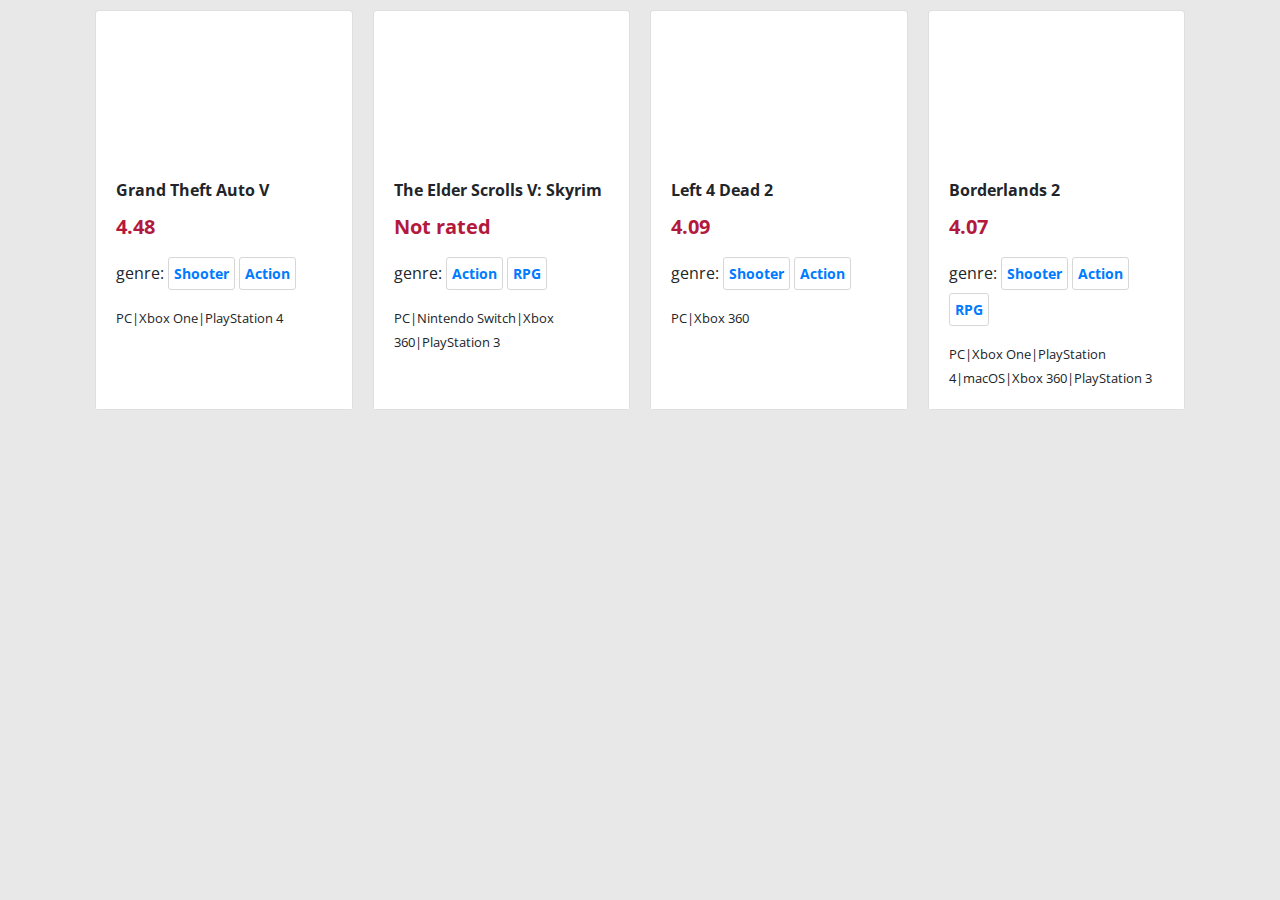
<file: js-game/index.html>
<!DOCTYPE html>
<html lang="en">
    <head>
        <meta charset="UTF-8" />
        <meta name="viewport" content="width=device-width, initial-scale=1.0" />
        <meta http-equiv="X-UA-Compatible" content="ie=edge" />
        <title>JavaScript 1</title>
        <link rel="stylesheet" href="https://stackpath.bootstrapcdn.com/bootstrap/4.4.1/css/bootstrap.min.css" crossorigin="anonymous" /> 
        <link rel="stylesheet" href="css/style.css" />
    </head>
    <body>
        <div class="container"></div>

        <script src="js/data/actionGames.js"></script>
        <script src="js/data/shooterGames.js"></script>
        <script src="js/data/rpgGames.js"></script>
        <script src="js/script.js"></script>
    </body>
</html>
</file>
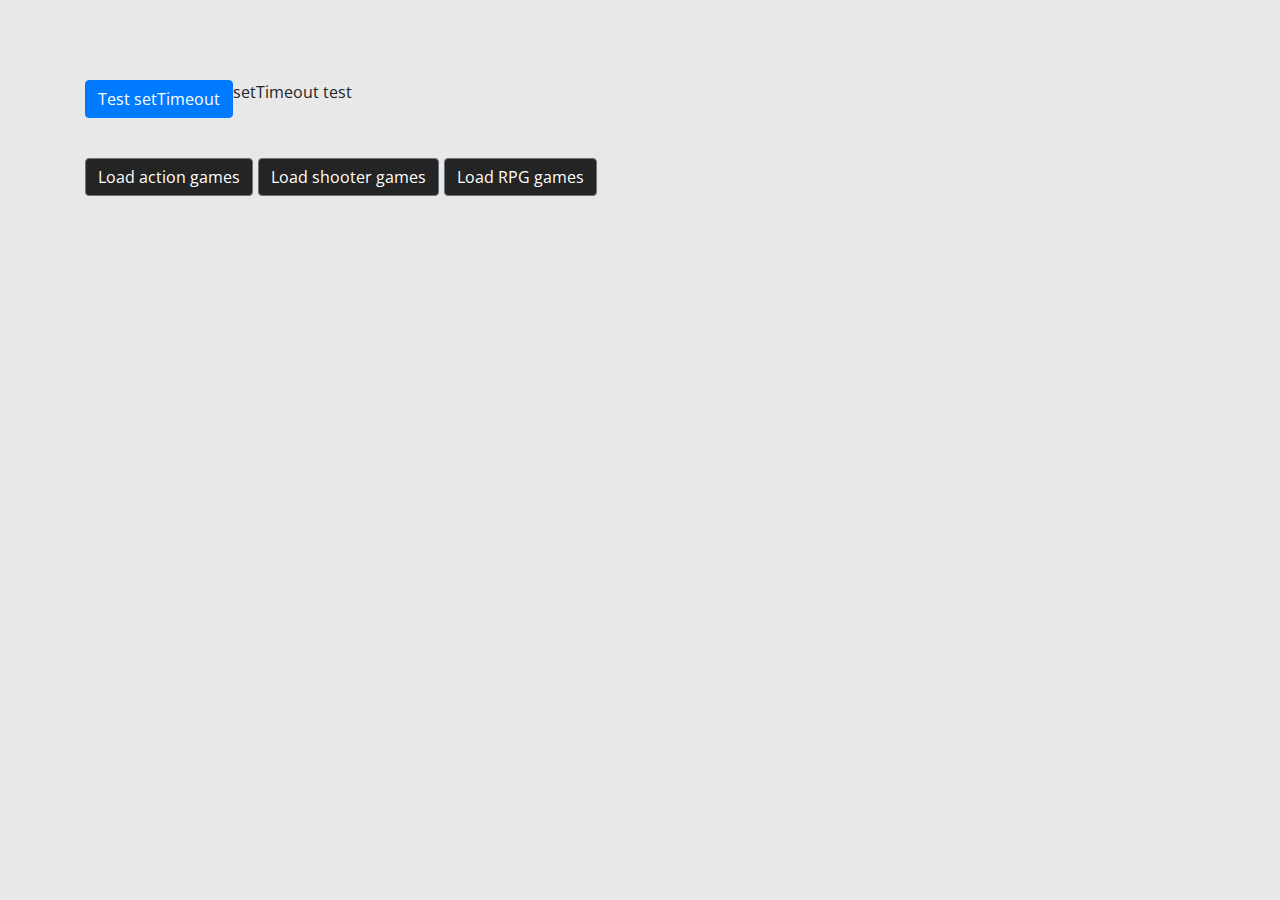
<file: js-weektwo/Lessonfour/index.html>
<!DOCTYPE html>
<html lang="en">
    <head>
        <meta charset="UTF-8" />
        <meta name="viewport" content="width=device-width, initial-scale=1.0" />
        <meta http-equiv="X-UA-Compatible" content="ie=edge" />
        <title>JavaScript 1</title>
        <link rel="stylesheet" href="https://stackpath.bootstrapcdn.com/bootstrap/4.4.1/css/bootstrap.min.css" crossorigin="anonymous" />
        <link rel="stylesheet" href="css/style.css" />
    </head>
    <body>

        <div class="container">
            <button class="btn btn-primary timeout">Test setTimeout</button>
            <div class="timeout">setTimeout test</div>
        </div>

        <div class="container">                        
            <button class="btn btn-secondary" data-genre="action">Load action games</button>
            <button class="btn btn-secondary" data-genre="shooter">Load shooter games</button>
            <button class="btn btn-secondary" data-genre="rpg">Load RPG games</button>
        </div>        

        <div class="container results"></div>

        <script src="js/data/actionGames.js"></script>
        <script src="js/data/shooterGames.js"></script>
        <script src="js/data/rpgGames.js"></script>
        <script src="js/script.js"></script>
        <script src="js/buttons.js"></script>
    </body>
</html>
</file>
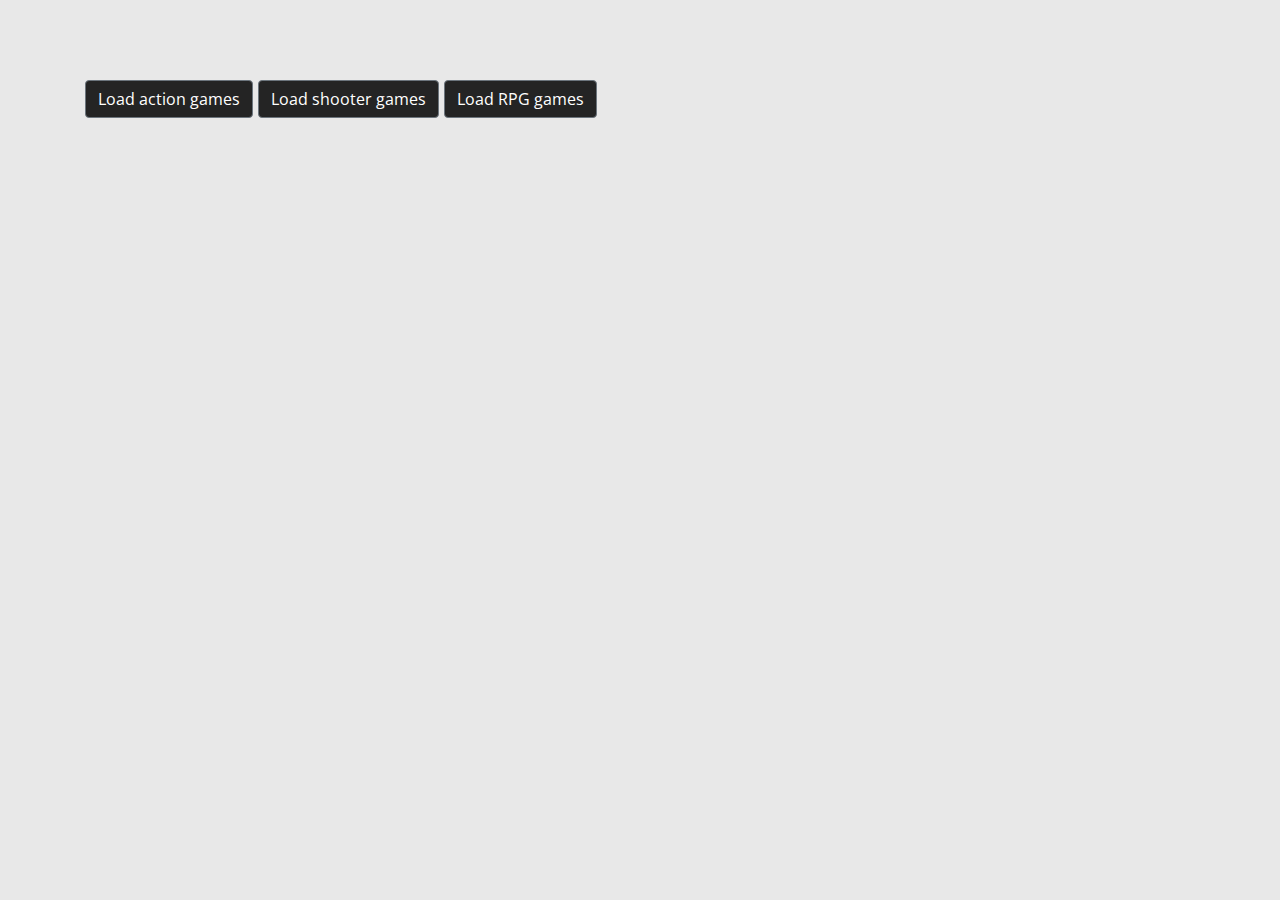
<file: js-weektwo/lessonthree/index.html>
<!DOCTYPE html>
<html lang="en">
    <head>
        <meta charset="UTF-8" />
        <meta name="viewport" content="width=device-width, initial-scale=1.0" />
        <meta http-equiv="X-UA-Compatible" content="ie=edge" />
        <title>JavaScript 1</title>
        <link rel="stylesheet" href="https://stackpath.bootstrapcdn.com/bootstrap/4.4.1/css/bootstrap.min.css" crossorigin="anonymous" />
        <link rel="stylesheet" href="css/style.css" />
    </head>
    <body>

        <div class="container">                        
            <button class="btn btn-secondary" data-genre="action" data-pet="dog" data-numberOfGames="40" id="action">Load action games</button>
            <button class="btn btn-secondary" data-genre="shooter" data-pet="dog" data-numberOfGames="40" id="shooter">Load shooter games</button>
            <button class="btn btn-secondary" data-genre="rpg"   data-pet="dog" data-numberOfGames="40" id="rpg">Load RPG games</button>
        </div>

        <div class="container results"></div>

        <script src="js/data/actionGames.js"></script>
        <script src="js/data/shooterGames.js"></script>
        <script src="js/data/rpgGames.js"></script>
        <script src="js/script.js"></script>
        <script src="js/buttons.js"></script>
    </body>
</html>
</file>
<file: js-game/css/style.css>
@import "imports/variables.css";
@import "imports/layout.css";
@import "imports/card.css";
</file>
<file: js-weektwo/Lessonfour/css/style.css>
@import "imports/variables.css";
@import "imports/layout.css";
@import "imports/ui.css";
@import "imports/card.css";
</file>
<file: js-weektwo/lessonthree/css/style.css>
@import "imports/variables.css";
@import "imports/layout.css";
@import "imports/ui.css";
@import "imports/card.css";
</file>
